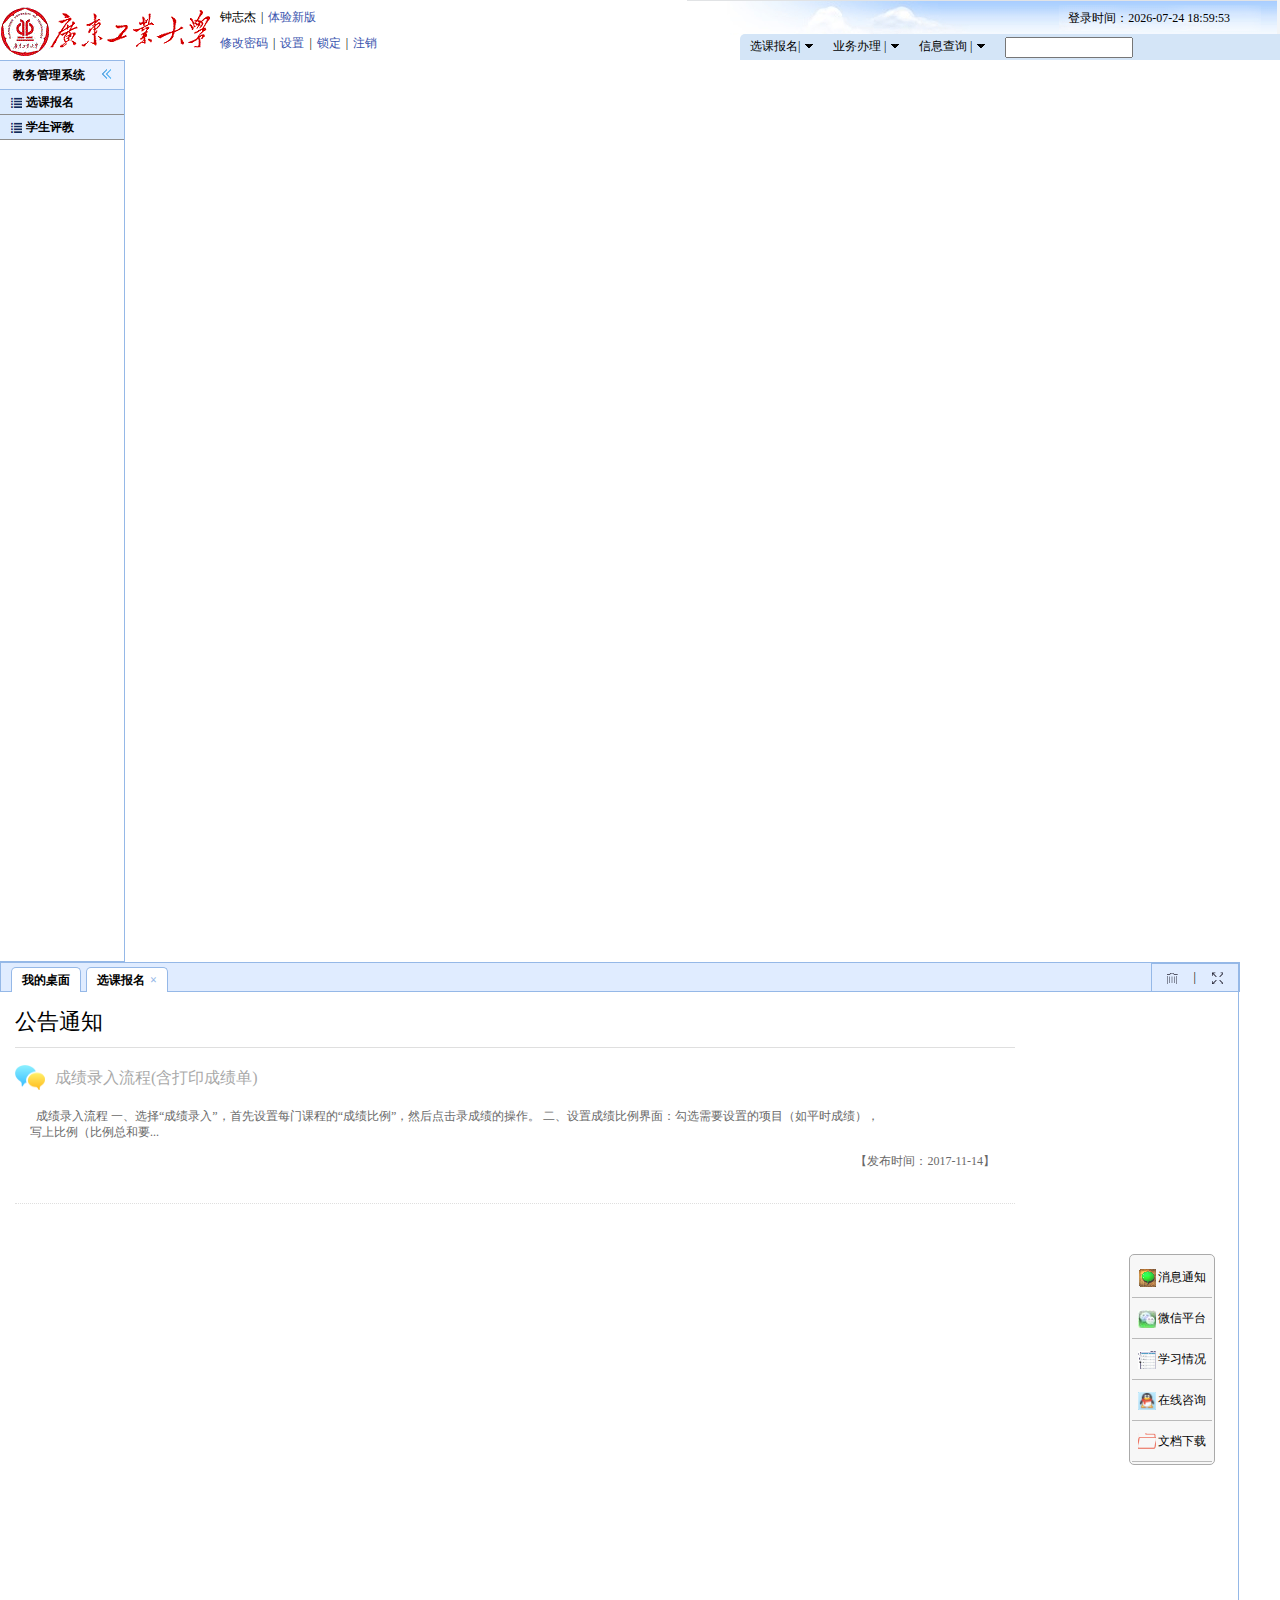
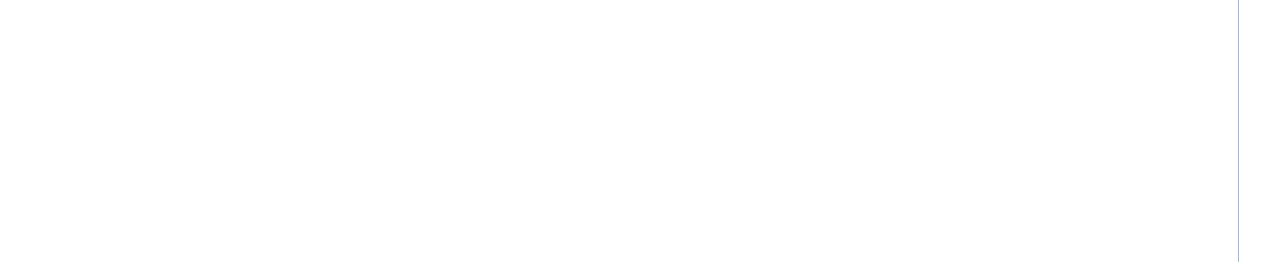
<file: t_GDUT/index.html>
<!DOCTYPE html>
<html>
<head>
	<meta charset="utf-8">
	<title>教学管理系统</title>
	<link rel="shortcut icon" href="./images/icon.png">
	<link rel="stylesheet" type="text/css" href="./css/reset.css">
	<link rel="stylesheet" type="text/css" href="./css/index.css">
	<!-- JS的引入 -->
	<script src="./js/index.js"></script>
	<script type="text/javascript">
		// window.onload = function () {
		// 	// 顶部动画
		// 	// header();
			
		// }

	</script>
</head>
<body>
	<!-- 页面顶部设计 -->
	<header id="header">
		<!-- 顶部左侧区域 -->
		<div id="h_left">
			<img src="./images/GDUT_logo_2.gif">
			<ul>
				<li><label>钟志杰</label>|<a href="#">体验新版</a></li>
				<li><a href="#">修改密码</a>|<a href="#">设置</a>|<a href="#">锁定</a>|<a href="#">注销</a></li>
			</ul>
		</div>
		<!-- 右侧区域 -->
		<div id="h_right">
			<p class="h_time"><label>登录时间：</label><time>2018-04-28 18:31:05</time></p>
			<nav class="h_nav">
				<ul class="h_ul" id="h_nav">
					<li>
						<a href="#">选课报名  </a><span>|</span>
						<!-- 待扩展 -->
						<ul class="ul1 hide" id="s_courses">
							<li class="li1">
								<a href="#">选课报名</a>
								<ul class="ul2 hide">
									<li><a href="#">个人选课</a></li>
									<li><a href="#">重修补课</a></li>
									<li><a href="#">重修查询</a></li>
									<li><a href="#">选修查询</a></li>
									<li><a href="#">考试报名</a></li>
								</ul>
							</li>
							<li class="li1">
								<a href="#">学生评教</a>
								<ul class="ul2 hide">
									<li><a href="#">老师评教</a></li>
									<li><a href="#">课程评教</a></li>
								</ul>
							</li>
						</ul>
					</li>
					<li>
						<a href="#">业务办理 </a> <span>|</span>
						<!-- 待扩展 -->
						<ul class="ul1 hide">
							<li class="li1">
								<a href="#">业务办理</a>
								<ul class="ul2 hide">
									<li><a href="#">缓考申请</a></li>
									<li><a href="#">重修申请</a></li>
									<li><a href="#">退学申请</a></li>
									<li><a href="#">休学申请</a></li>
									<li><a href="#">贫困申请</a></li>
								</ul>
							</li>
							<li class="li1">
								<a href="#">创新项目</a>
								<ul class="ul2 hide">
									<li><a href="#">项目立项</a></li>
									<li><a href="#">课题成果</a></li>
									<li><a href="#">个人报销申请</a></li>
									<li><a href="#">课题结题申请</a></li>
								</ul>
							</li>
							<li class="li1">
								<a href="#">学籍变动</a>
								<ul class="ul2 hide">
									<li><a href="#">信息变动申请</a></li>
									<li><a href="#">学籍变动申请</a></li>
								</ul>
							</li>
						</ul>
					</li>
					<li>
						<a href="#">信息查询 </a> <span>|</span>
						<!-- 待扩展 -->
						<ul class="ul1 hide">
							<li class="li1">
								<a href="#">信息查询</a>
								<ul class="ul2 hide">
									<li><a href="#">学籍卡片</a></li>
									<li><a href="#">学习计划</a></li>
									<li><a href="#">课表查询</a></li>
									<li><a href="#">班级课表</a></li>
									<li><a href="#">考级成绩</a></li>
									<li><a href="#">学籍预警</a></li>
									<li><a href="#">课程成绩</a></li>
									<li><a href="#">培养方案查询</a></li>
									<li><a href="#">考试安排</a></li>
									<li><a href="#">操作日志</a></li>
								</ul>
							</li>
						</ul>
					</li>
					<li id="mr_search">
						<input type="text" name="search" list="optionlist">
						<datalist id="optionlist">
							<option>重修申请</option>
							<option>退学申请</option>	
							<option>休学申请</option>						
							<option>项目立项</option>						
							<option>课题成果</option>						
							<option>学籍卡片</option>						
							<option>学习计划</option>						
							<option>课表查询</option>						
							<option>班级课表</option>						
							<option>考级成绩</option>						
							<option>学籍预警</option>						
							<option>课程成绩</option>						
							<option>考试安排</option>						
							<option>操作日志</option>						
						</datalist>
					</li>
				</ul>
			</nav>
		</div>
	</header>
	<!-- 页面中部设计 -->
	<div id="main">
		<!-- 左侧导航栏 -->
		<div id="m_left">
			<h3>教务管理系统<a href="#" id="side_left"></a></h3>
			<nav>
				<ul id="m_list">
					<li>
						<a href="#">选课报名</a>
						<ul class="l_ul2">
							<li><a href="#">个人选课</a></li>
							<li><a href="#">补重修报名</a></li>
							<li><a href="#">毕业选题</a></li>
							<li><a href="#">考级报名</a></li>
							<li><a href="#">考试报名</a></li>
						</ul>
					</li>
					<li>
						<a href="#">学生评教</a>
						<ul class="l_ul2">
							<li><a href="#">教师评教</a></li>
							<li><a href="#">其他问卷</a></li>
							<li><a href="#">课堂评教</a></li>
							<li><a href="#">课程评教</a></li>
						</ul>
					</li>
				</ul>
			</nav>
		</div>
		<div class="sideleft" id="side_right"><a href="#"></a></div>
		<!-- 右侧主显示窗口 -->
		<div id="m_right">
			<!-- 顶部导航标签 -->
			<nav>
				<ul id="mr_list">
					<li>我的桌面<span></span></li>
					<li>选课报名<span><a href="#">×</a></span></li>
				</ul>
				<div id="mr_option">
					<a href="#"><img src="./images/del.png"></a>|<a href="#"><img src="./images/max.png"></a>
				</div>
			</nav>
			<!-- 顶部导航下的初始化界面 -->
			<div id="content">
				<div id="c_intial">
					<h1>公告通知</h1>
					<h3><a href="#">成绩录入流程(含打印成绩单)</a></h3>
					<p>&nbsp&nbsp成绩录入流程 一、选择“成绩录入”，首先设置每门课程的“成绩比例”，然后点击录成绩的操作。 二、设置成绩比例界面：勾选需要设置的项目（如平时成绩），<br/>写上比例（比例总和要...<br/>
					<span>【<label>发布时间：</label><time>2017-11-14</time>】</span>
					</p>
					<aside>
						<ul>
							<li><img src="./images/aside_li0.png"><a href="#">消息通知</a></li>
							<li><img src="./images/aside_li1.png"><a href="#">微信平台</a></li>
							<li><img src="./images/aside_li2.png"><a href="#">学习情况</a></li>
							<li><img src="./images/aside_li3.png"><a href="#">在线咨询</a></li>
							<li><img src="./images/aside_li4.png"><a href="#">文档下载</a></li>
						</ul>
					</aside>
				</div>
			</div>
		</div>
	</div>
</body>
</html>
</file>
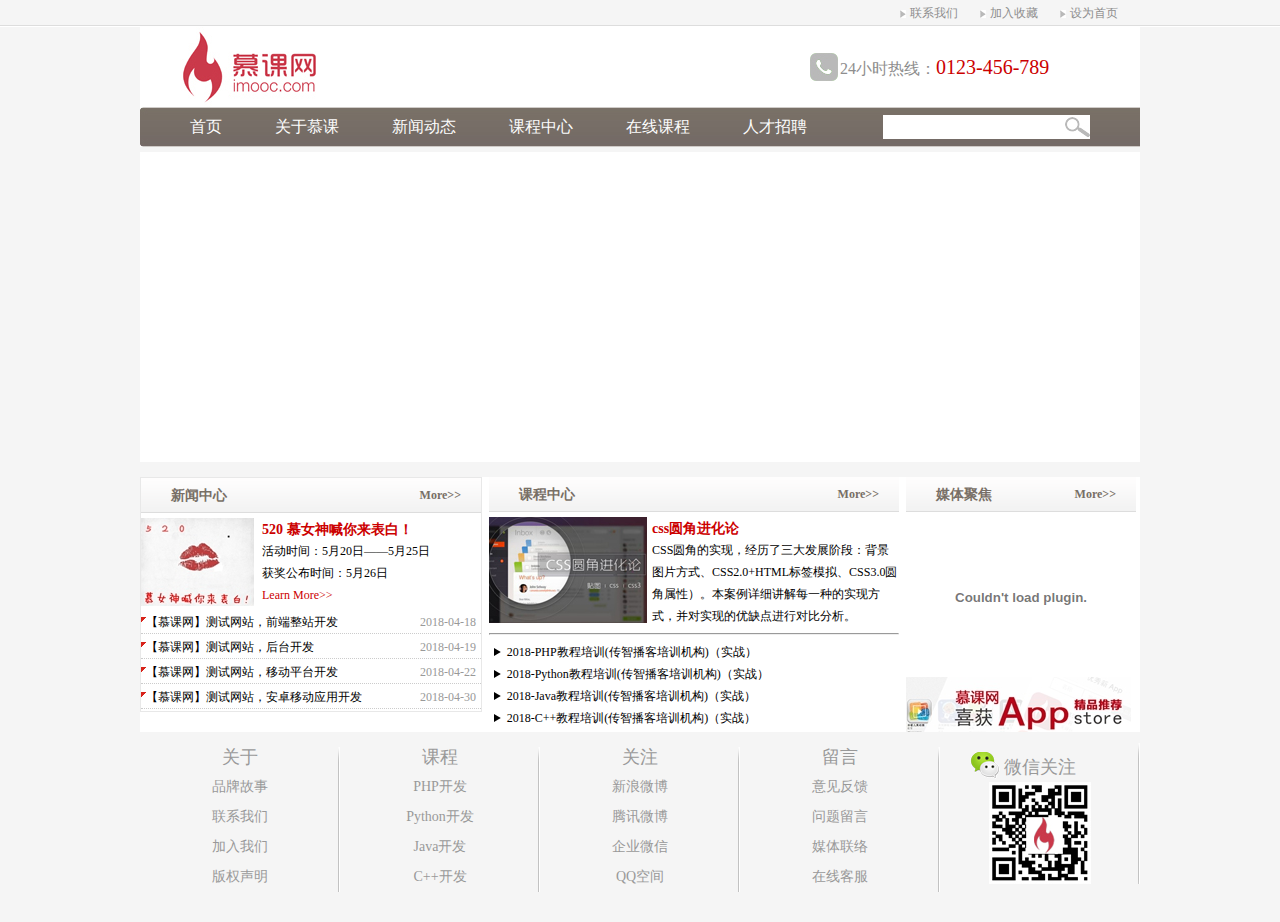
<file: t_IMooc/index.html>
<!DOCTYPE html>
<html>
<head>
	<meta charset="utf-8">
	<title>慕课网</title>
	<!-- 导入重置样式文件 -->
	<link rel="stylesheet" type="text/css" href="./css/reset.css">
	<link rel="stylesheet" type="text/css" href="./css/main.css">
	<style type="text/css">
		/**{margin: 0px;padding: 0px;}
		#head{width: 100%;height: 30px;background: #f5f5f5;}*/
	</style>
	<!-- 引入myfocus插件 -->
	<script src="./js/myfocus-2.0.1.min.js" charset="utf-8"></script>
	<script type="text/javascript">
		/*编写myfocus插件的js代码*/
		myFocus.set({
			id : 'boxID',			//焦点图盒子ID
			pattern : 'mF_fancy',	//风格应用的名称
			time : 3,				//切换时间间隔(秒)
			trigger : 'click',		//触发切换模式:'click'(点击)/'mouseover'(悬停)
			width : 1000,			//设置图片区域宽度(像素)
			height : 310,			//设置图片区域高度(像素)
			txtHeight : 'default'	//文字层高度设置(像素),'default'为默认高度，0为隐藏
		});
	</script>
</head>
<body>
	<!-- 设置页面头部 -->
	<header id="head">
		<nav>
			<a href="#">设为首页</a>
			<a href="#">加入收藏</a>
			<a href="#">联系我们</a>
		</nav>
	</header>
	<!-- 设置页面主体 -->
	<div id="wrap">
		<!-- 设置主体上部的logo -->
		<div id="logo">
			<p id="logo_tel">
				24小时热线：<span>0123-456-789</span>
			</p>
		</div>
		<!-- 设置导航栏 -->
		<div id="nav_menu">
			<nav>
				<a href="#">首页</a>
				<a href="#">关于慕课</a>
				<a href="#">新闻动态</a>
				<a href="#">课程中心</a>
				<a href="#">在线课程</a>
				<a href="#">人才招聘</a>
			</nav>
			<input type="text" name="search">
		</div>
		<!-- 设置图片轮转区域（使用myfocus.js插件） -->
		<div id="ad">
			<!-- 焦点图盒子 -->
			<div id="boxID">
				<!-- 内容列表（可随意增减）其外必须用一个“class:pic"的div包住 -->
				<div class="pic">
					<ul>
						<li><a href="#"><img src="./images/ad3.jpg"></a></li>
						<li><a href="#"><img src="./images/ad2.jpg"></a></li>
						<li><a href="#"><img src="./images/ad3.jpg"></a></li>
						<li><a href="#"><img src="./images/ad4.jpg"></a></li>
					</ul>
				</div>
			</div>
		</div>
		<!-- 设置主体页面的信息内容部分 -->
		<div id="main">
			<!-- 新闻中心 -->
			<div id="news">
				<div class="title">
					<h2>新闻中心</h2><span>More&gt&gt</span>
				</div>
				<div class="content">
					<img src="./images/news.jpg">					<!-- p标签中是不能包含其他块级元素的，切记！ -->
					<h3><a href="#">520 慕女神喊你来表白！</a></h3>
					<p>												<!-- 这里有点不太懂，浮动后文字怎么不顶上去，换div试试 -->
						活动时间：5月20日——5月25日<br>				
						获奖公布时间：5月26日<br>
						<span><a href="#">Learn More&gt&gt</a></span>
					</p>
					<ul>
						<li><a href="#">【慕课网】测试网站，前端整站开发</a><span>2018-04-18</span></li>
						<li><a href="#">【慕课网】测试网站，后台开发</a><span>2018-04-19</span></li>
						<li><a href="#">【慕课网】测试网站，移动平台开发</a><span>2018-04-22</span></li>
						<li><a href="#">【慕课网】测试网站，安卓移动应用开发</a><span>2018-04-30</span></li>
					</ul>
				</div>
			</div>
			<!-- 课程中心 -->
			<div id="courses">
				<div class="title">
					<h2>课程中心</h2><span>More&gt&gt</span>
				</div>
				<div class="c_content">
					<img src="./images/css.jpg">
					<h3><a href="#">css圆角进化论</a></h3>
					<p>
						CSS圆角的实现，经历了三大发展阶段：背景图片方式、CSS2.0+HTML标签模拟、CSS3.0圆角属性）。本案例详细讲解每一种的实现方式，并对实现的优缺点进行对比分析。	
					</p>
					<hr>
					<details>
						<summary>2018-PHP教程培训(传智播客培训机构)（实战）</summary>
						<ul>
							<li><a href="#">2018-PHP初级教程视频</a></li>
							<li><a href="#">2018-PHP中级教程视频</a></li>
							<li><a href="#">2018-PHP高级教程视频</a></li>
						</ul>
					</details>
					<details>
						<summary>2018-Python教程培训(传智播客培训机构)（实战）</summary>
						<ul>
							<li><a href="#">2018-Python初级教程视频</a></li>
							<li><a href="#">2018-Python中级教程视频</a></li>
							<li><a href="#">2018-Python高级教程视频</a></li>
						</ul>
					</details>
					<details>
						<summary>2018-Java教程培训(传智播客培训机构)（实战）</summary>
						<ul>
							<li><a href="#">2018-Java初级教程视频</a></li>
							<li><a href="#">2018-Java中级教程视频</a></li>
							<li><a href="#">2018-Java高级教程视频</a></li>
						</ul>
					</details>
					<details>
						<summary>2018-C++教程培训(传智播客培训机构)（实战）</summary>
						<ul>
							<li><a href="#">2018-C++初级教程视频</a></li>
							<li><a href="#">2018-C++中级教程视频</a></li>
							<li><a href="#">2018-C++高级教程视频</a></li>
						</ul>
					</details>
				</div>
			</div>
			<!-- 侧边广告栏 -->
			<div id="sidebar">
				<div class="title">
					<h2>媒体聚焦</h2><span>More&gt&gt</span>
				</div>
				<div class="s_content">
					<p>
						<embed src='http://player.youku.com/player.php/sid/XMzM1NzU4Mjc0NA==/v.swf' allowFullScreen='true' quality='high' width='230' height='160' align='middle' allowScriptAccess='always' type='application/x-shockwave-flash'></embed>
					</p>
					<img src="./images/app.jpg">
				</div>
			</div>
		</div>
		<!-- 网页脚部 -->
		<footer id="footlist">
			<ul>
				<li>关于
					<ul>
						<li>品牌故事</li>
						<li>联系我们</li>
						<li>加入我们</li>
						<li>版权声明</li>
					</ul>
				</li>
				<li>课程
					<ul>
						<li>PHP开发</li>
						<li>Python开发</li>
						<li>Java开发</li>
						<li>C++开发</li>
					</ul>
				</li>
				<li>关注
					<ul>
						<li>新浪微博</li>
						<li>腾讯微博</li>
						<li>企业微信</li>
						<li>QQ空间</li>
					</ul>
				</li>
				<li>留言
					<ul>
						<li>意见反馈</li>
						<li>问题留言</li>
						<li>媒体联络</li>
						<li>在线客服</li>
					</ul>
				</li>
				<li>
					<p>微信关注</p>
					<ul>
						<li>
							<img src="./images/qrcode.jpg">
						</li>
					</ul>
				</li>
			</ul>
		</footer>
	</div>
</body>
</html>
</file>
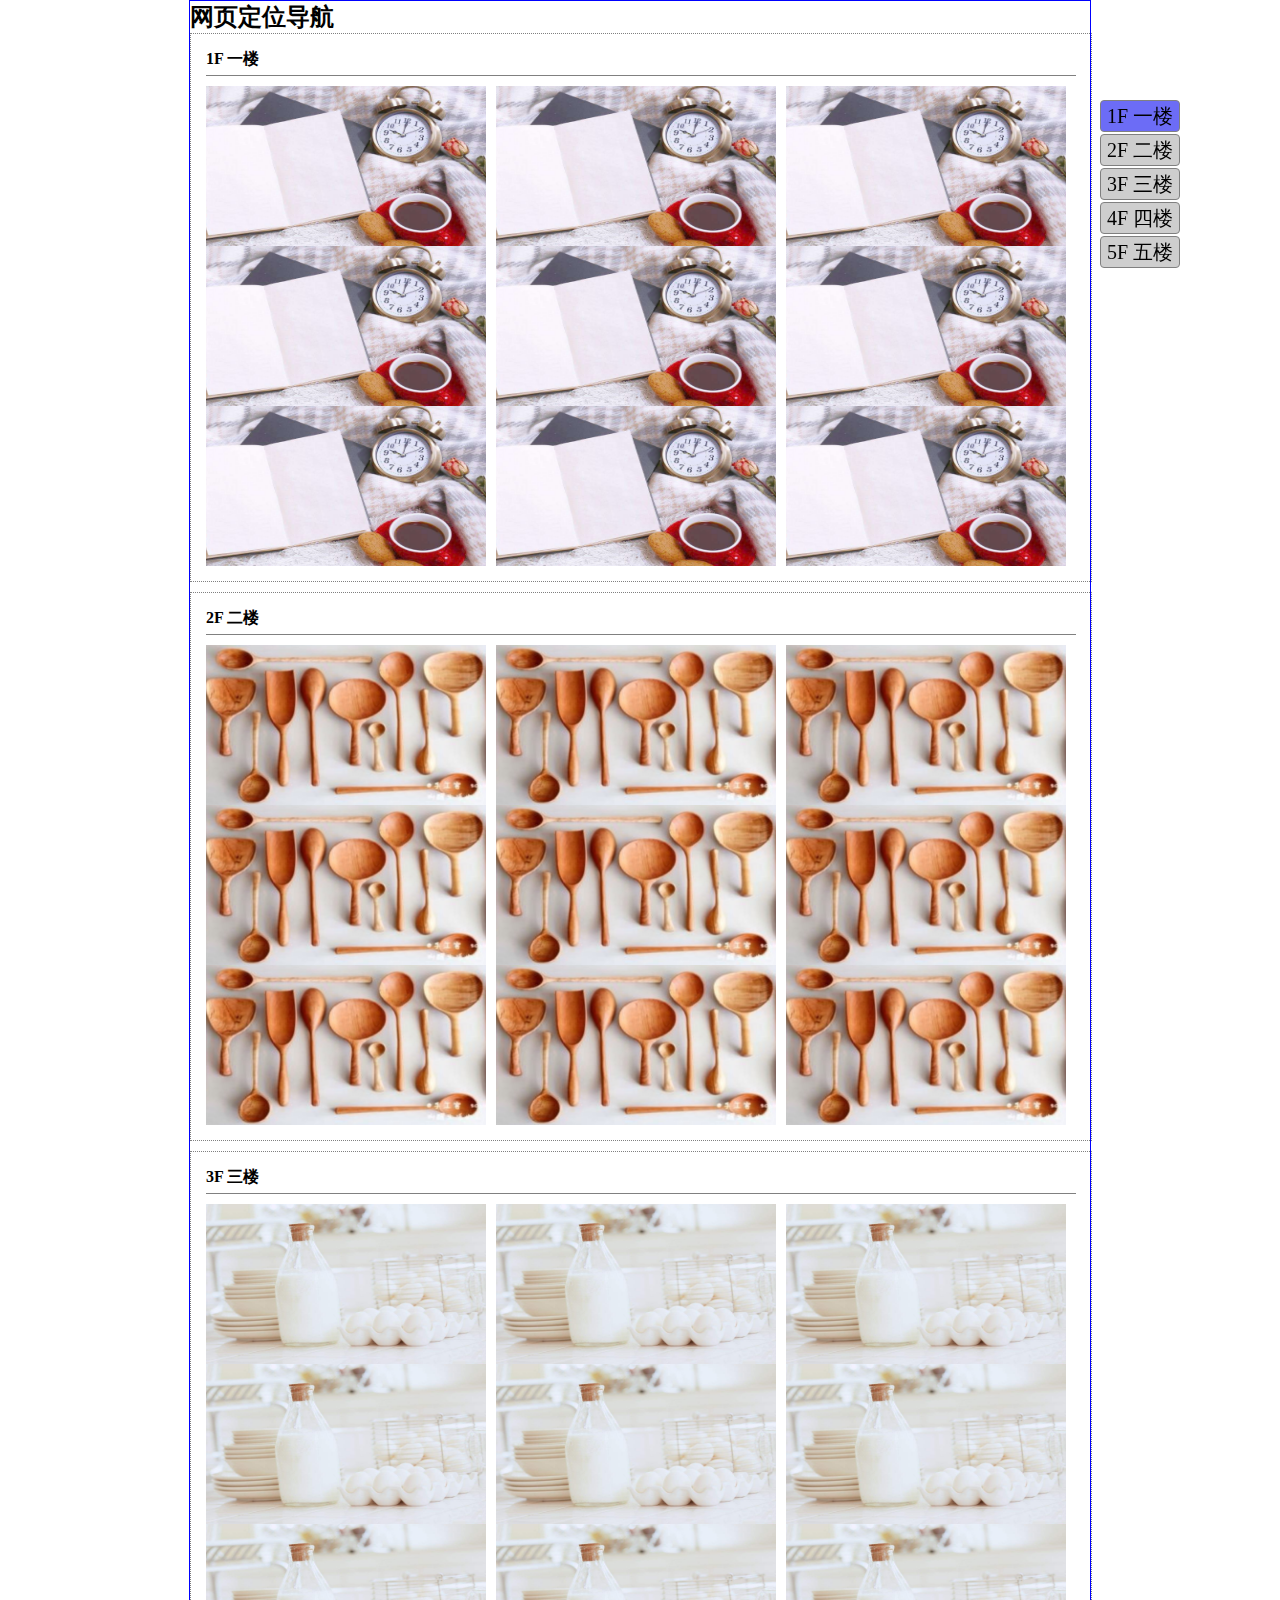
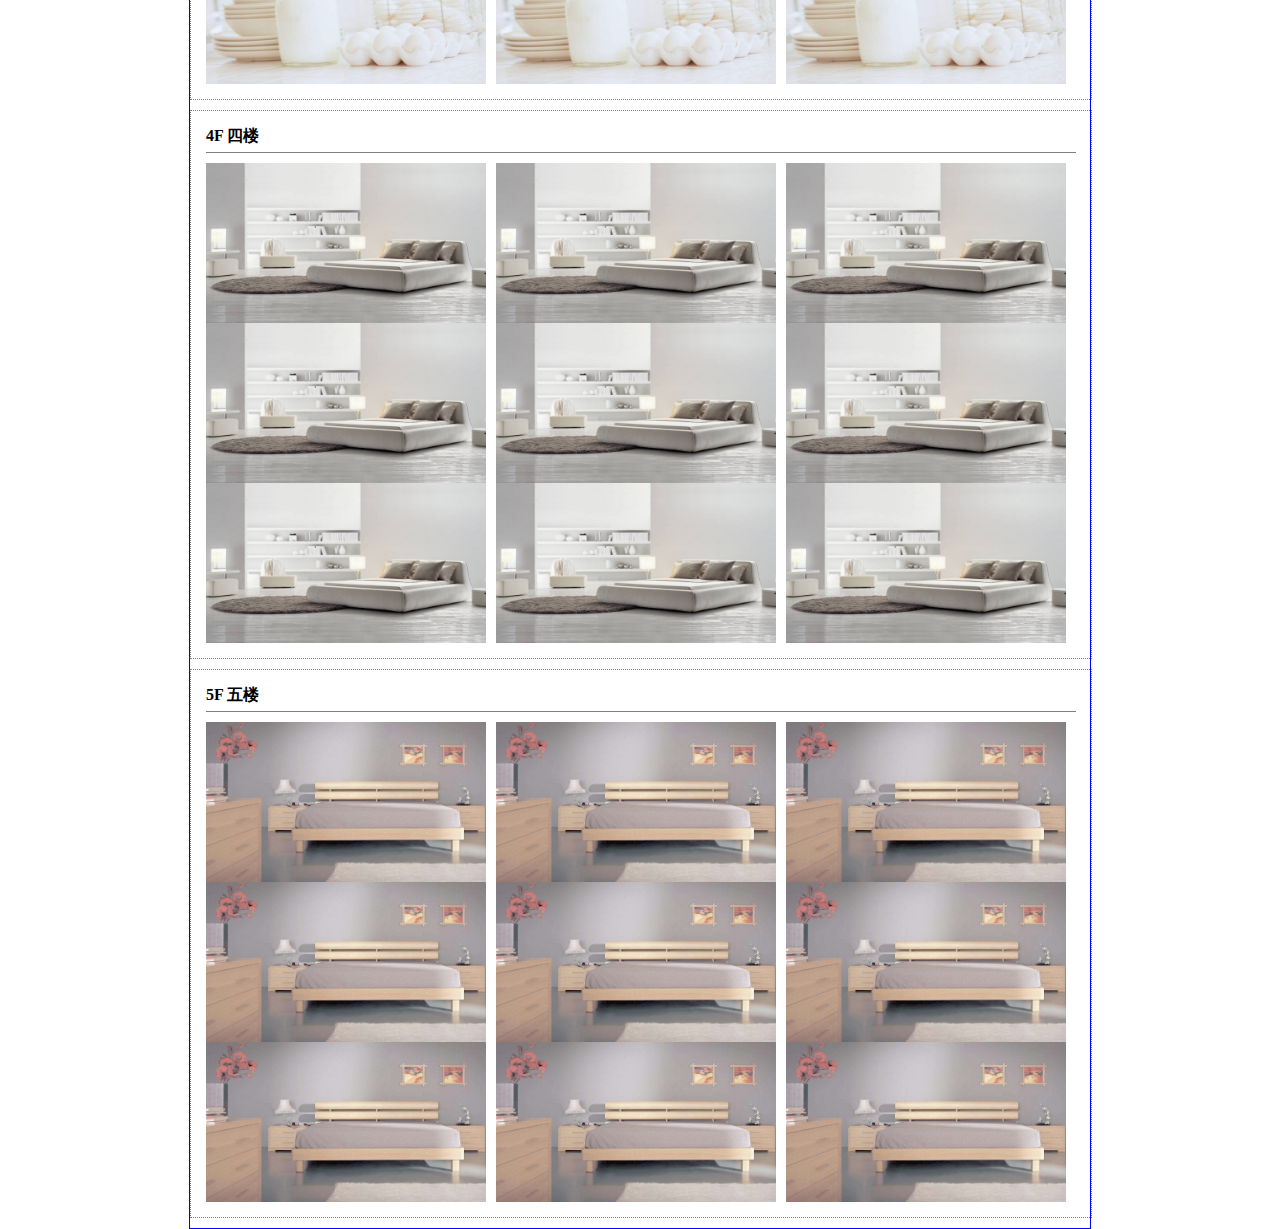
<file: 网页定位导航/index.html>
<!DOCTYPE html>
<html>
<head>
	<meta charset="utf-8">
	<title>网页导航Demo</title>
	<style type="text/css">
	*{
		margin: 0px;
		padding: 0px;
	}
	
	li{
		list-style: none;
	}
	a{
		text-decoration: none;
		color: #000;
	}
	#mainBox{
		position: relative;
		margin: 0px auto;
	}
	#content{
		/*width: 870px;
		padding: 15px;*/
		width: 900px;
		margin: 0px auto;
		border:1px solid blue;
	}
	.item{
		width: 870px;
		padding: 15px;
		border:1px dotted gray;
		font-size: 0px;
		margin-bottom: 10px;
	}
	.item h3{
		font-size: 16px;
		margin-bottom: 10px;
		border-bottom: 1px solid gray;
		padding-bottom: 5px;
	}
	.item li{
		display: inline;
		margin-right: 10px;
	}
	.item li img{
		width: 280px;
		height: 160px;
		border:none;
		vertical-align: middle;
	}
	#guide{
		width: 80px;
		position: fixed;
		left: 50%;
		top: 100px;
		margin-left: 460px;
	}
	#guide li{
		line-height: 30px;
		font-size: 20px;
		border-radius: 4px;
		border:1px solid gray;
		text-align: center;
		margin-bottom: 2px;
		background: rgba(10,10,10,0.2);
		cursor: pointer;
	}
	#guide .active{
		background: rgba(10,10,240,0.6);
	}
	</style>
	<!-- 原生JS模板 -->
	<!-- <script type="text/javascript" src="./useJS.js"></script> -->
	<!-- 运用JQ框架模板 -->
	<script type="text/javascript" src="jquery-3.3.1.js"></script>
	<script type="text/javascript">
		$(document).ready(function () {
			// 获取滚动条检测
			$(window).scroll(function () {
				// 获取下滑高度
				var top = $(document).scrollTop();
				// console.log(top);
				// 获取导航栏元素
				var oGuide = $("#guide");
				var items = $("#content").find(".item");
				
				// 定义当前楼层
				var currentFloor = "";
				// 对内容块进行遍历
				items.each(function () {
					var _item = $(this);
					var _itemTop = _item.offset().top;
					if(top>_itemTop-160){
						currentFloor = "#" + _item.attr('id');
					}else{
						return false;
					}
				});
				// 获取当前导航位置
				var currentLink = oGuide.find(".active");
				// 对当前楼层进行判断
				if(currentFloor && currentLink.attr('href')!=currentFloor){
					currentLink.removeClass('active');
					oGuide.find("[href='" + currentFloor + "']").parent().addClass('active');
				}
			});
		})
	</script>
</head>
<body>
	<!-- 主盒子 -->
	<div id="mainBox">
		<!-- 导航条 -->
		<nav id="guide">
			<ul>
				<li class="active"><a href="#div1">1F 一楼</a></li>
				<li><a href="#div2">2F 二楼</a></li>
				<li><a href="#div3">3F 三楼</a></li>
				<li><a href="#div4">4F 四楼</a></li>
				<li><a href="#div5">5F 五楼</a></li>
			</ul>
		</nav>
		<!-- 内容块 -->
		<div id="content">
			<h2>网页定位导航</h2>
			<div id="div1" class="item">
				<h3>1F 一楼</h3>
				<ul>
					<li><a href="#"><img src="./images/1.png"></a></li>
					<li><a href="#"><img src="./images/1.png"></a></li>
					<li><a href="#"><img src="./images/1.png"></a></li>
					<li><a href="#"><img src="./images/1.png"></a></li>
					<li><a href="#"><img src="./images/1.png"></a></li>
					<li><a href="#"><img src="./images/1.png"></a></li>
					<li><a href="#"><img src="./images/1.png"></a></li>
					<li><a href="#"><img src="./images/1.png"></a></li>
					<li><a href="#"><img src="./images/1.png"></a></li>
				</ul>
			</div>	
			<div id="div2" class="item">
				<h3>2F 二楼</h3>
				<ul>
					<li><a href="#"><img src="./images/2.png"></a></li>
					<li><a href="#"><img src="./images/2.png"></a></li>
					<li><a href="#"><img src="./images/2.png"></a></li>
					<li><a href="#"><img src="./images/2.png"></a></li>
					<li><a href="#"><img src="./images/2.png"></a></li>
					<li><a href="#"><img src="./images/2.png"></a></li>
					<li><a href="#"><img src="./images/2.png"></a></li>
					<li><a href="#"><img src="./images/2.png"></a></li>
					<li><a href="#"><img src="./images/2.png"></a></li>
				</ul>
			</div>	
			<div id="div3" class="item">
				<h3>3F 三楼</h3>
				<ul>
					<li><a href="#"><img src="./images/3.png"></a></li>
					<li><a href="#"><img src="./images/3.png"></a></li>
					<li><a href="#"><img src="./images/3.png"></a></li>
					<li><a href="#"><img src="./images/3.png"></a></li>
					<li><a href="#"><img src="./images/3.png"></a></li>
					<li><a href="#"><img src="./images/3.png"></a></li>
					<li><a href="#"><img src="./images/3.png"></a></li>
					<li><a href="#"><img src="./images/3.png"></a></li>
					<li><a href="#"><img src="./images/3.png"></a></li>
				</ul>
			</div>	
			<div id="div4" class="item">
				<h3>4F 四楼</h3>
				<ul>
					<li><a href="#"><img src="./images/4.png"></a></li>
					<li><a href="#"><img src="./images/4.png"></a></li>
					<li><a href="#"><img src="./images/4.png"></a></li>
					<li><a href="#"><img src="./images/4.png"></a></li>
					<li><a href="#"><img src="./images/4.png"></a></li>
					<li><a href="#"><img src="./images/4.png"></a></li>
					<li><a href="#"><img src="./images/4.png"></a></li>
					<li><a href="#"><img src="./images/4.png"></a></li>
					<li><a href="#"><img src="./images/4.png"></a></li>
				</ul>
			</div>	
			<div id="div5" class="item">
				<h3>5F 五楼</h3>
				<ul>
					<li><a href="#"><img src="./images/5.png"></a></li>
					<li><a href="#"><img src="./images/5.png"></a></li>
					<li><a href="#"><img src="./images/5.png"></a></li>
					<li><a href="#"><img src="./images/5.png"></a></li>
					<li><a href="#"><img src="./images/5.png"></a></li>
					<li><a href="#"><img src="./images/5.png"></a></li>
					<li><a href="#"><img src="./images/5.png"></a></li>
					<li><a href="#"><img src="./images/5.png"></a></li>
					<li><a href="#"><img src="./images/5.png"></a></li>
				</ul>
			</div>	

		</div>
	</div>
</body>
</html>
</file>
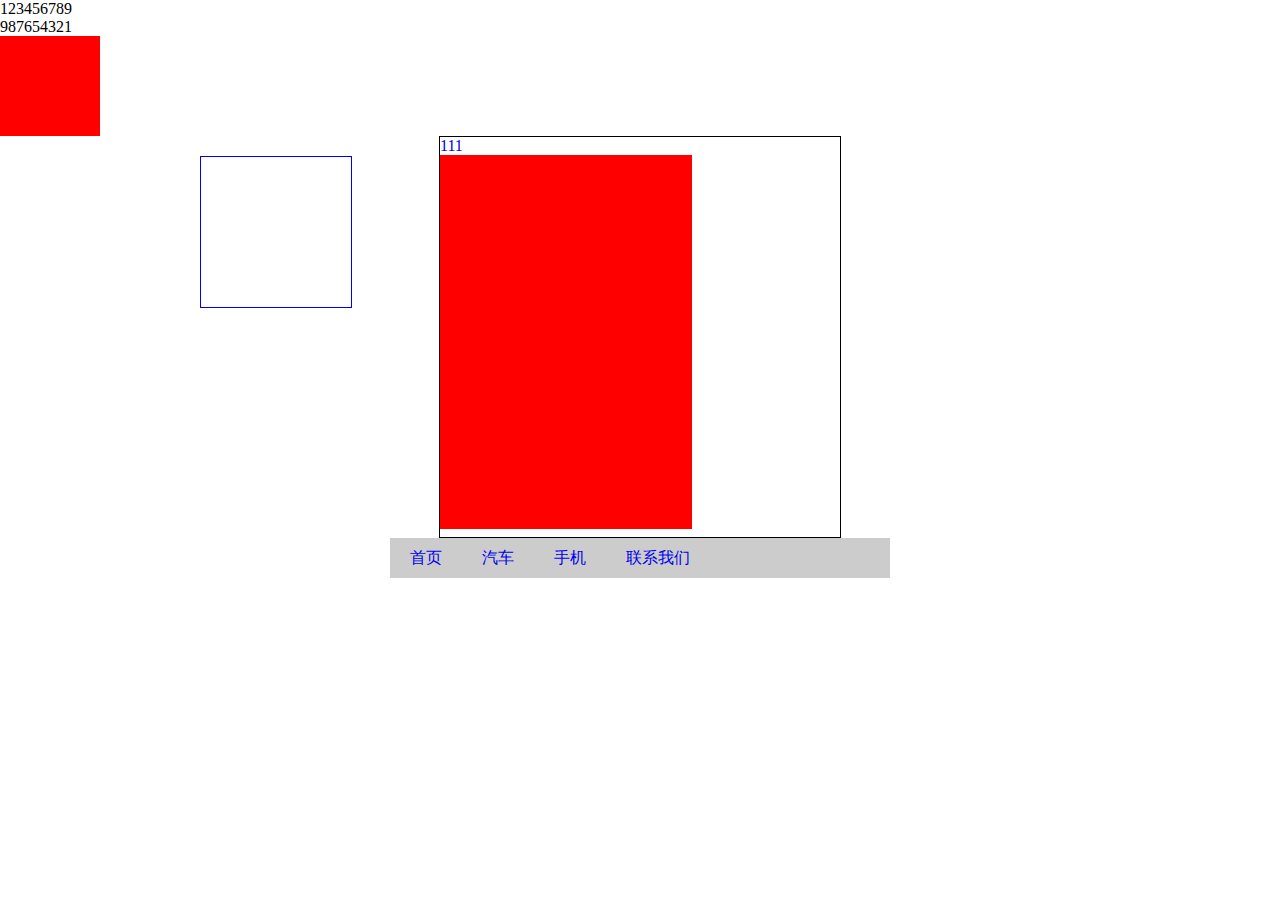
<file: t_GDUT/JS_test.html>
<!DOCTYPE html>
<html>
<head>
	<title>notitle</title>
	<style type="text/css">
		#div3{
			width: 100px;
			height: 100px;
			background: red;
		}
		#d1{
			width: 400px;
			height: 400px;
			margin: 0px auto;
			border:1px solid black;
		}
		#d2{
			width: 250px;
			height: 250px;
			border:1px solid red;
		}
		#d22{
			width: 250px;
			height: 120px;
			border:1px solid red;
		}
		#d3{
			width: 150px; 
			height: 150px; 
			left: 200px;
			border:1px solid blue;
			position: absolute;
		}
		#d1>div{
			background: red;
		}
	</style>
	<style>
*{margin:0;padding: 0;list-style: none;text-decoration: none;}
#nav{width: 500px;height: 40px;background: #ccc;margin: 0 auto;}
ul{background: #aaa}
ul li{float:left; display:block; height: 40px; line-height: 40px; padding: 0 20px; position: relative;}
ul li:hover{background: #cea;}
ul li ul li{float: none;}
ul li ul{position: absolute;top:40px;left: 0; display:none;}
ul li ul li:hover{background: red;}
</style>

	<!-- <style>
*{margin:0;padding: 0;list-style: none;text-decoration: none;}
#nav{width: 500px;height: 40px;background: #ccc;margin: 0 auto;}
ul{background: #aaa}
ul li{float:left; display:block; height: 40px; line-height: 40px; padding: 0 20px; position: relative;}
ul li:hover{background: #cea;}
ul li ul li{float: none;}
/*关键一：将二级菜单设置为display：none;*/
ul li ul{position: absolute;top:40px;left: 0; display: none;}
ul li ul li:hover{background: red;}
/*关键二：在划过二级菜单从属的一级菜单时，设置为display:block;*/
ul li:hover ul{display: block;}
</style> -->

</head>
<body>
	<div id="div1" class="dv">
		123456789
	</div>
	<div class="dv">
		987654321
	</div>
	<div id="div3">
		
	</div>

	<div id="d1">
		<a href="#">111</a>
		<div id="d2">
			<div id="d3">
				
			</div>
		</div>
		<div id="d22">
			
		</div>
	</div>
	<script type="text/javascript">
		var odiv1 = document.getElementById('div1');
		console.log(odiv1.innerText);
		var odiv2 = document.getElementsByTagName('div')[0];
		console.log(odiv2.innerText);
		var odiv3 = document.getElementsByClassName('dv');
		console.log(odiv3[1].innerText);

		var div3 = document.getElementById('div3');
		clearInterval(div3.timer);
		div3.tiemr = setInterval(function () {
			div3.style.width = "200px";
		},1000);
		div3.onmouseover = function () {
			clearInterval(div3.timer);
			console.log("清楚定时器");
		}

		var d1 = document.getElementById('d1');
		var oa = d1.children[0].nodeName;
		console.log(oa);
	</script>
	<script type="text/javascript">
		var a = "b";
		var c ="3";
		switch(c){
			case "b":console.log("1");
			case "a":console.log(2);
			case "c":console.log(3);
			case "":console.log(4);
			break;
		}
	</script>

	<!-- <div id="nav">
	<ul>
		<li><a href="">首页</a></li>
		<li><a href="">汽车</a>
			<ul>
			<li><a href="#">奥迪</a> </li>
			<li><a href="#">道奇</a> </li>
			</ul>
		</li>
		<li><a href="">手机</a>
			<ul>
			<li><a href="#">小米</a> </li>
			<li><a href="#">华为</a> </li>
			</ul>
		</li>
		<li><a href="">联系我们</a></li>
	</ul>
	</div> -->
	<div id="nav">
<ul>
<li><a href="#">首页</a></li>
<li onmouseover="show(this)" onmouseout="hide(this)"><a href="#">汽车</a>
<!-- 关键一：在二级标题从属的一级标题标签内设置时间执行程序，this代表的时这个li元素 -->
<ul>
<li><a href="#">奥迪</a> </li>
<li><a href="#">道奇</a> </li>
</ul>
</li>
<li onmouseover="show(this)" onmouseout="hide(this)"><a href="#">手机</a>
<ul>
<li><a href="#">小米</a> </li>
<li><a href="#">华为</a> </li>
</ul>
</li>
<li><a href="#">联系我们</a></li>
</ul>
</div> 
<script>
function show(li){
var ul=li.getElementsByTagName("ul")[0];
// 关建二：在li这个对象内查询标签名为ul的标签，由于二级标签只有一个，所以索引为0即可。
ul.style.display="block";
// 关键三：当鼠标划过li时，其子元素ul标签的display为block
}
function hide(li){
var ul=li.getElementsByTagName("ul")[0];
ul.style.display="none";
// 关键四：当鼠标划出li时，其子元素ul的display为none
}
</script>


</body>
</html>
</file>
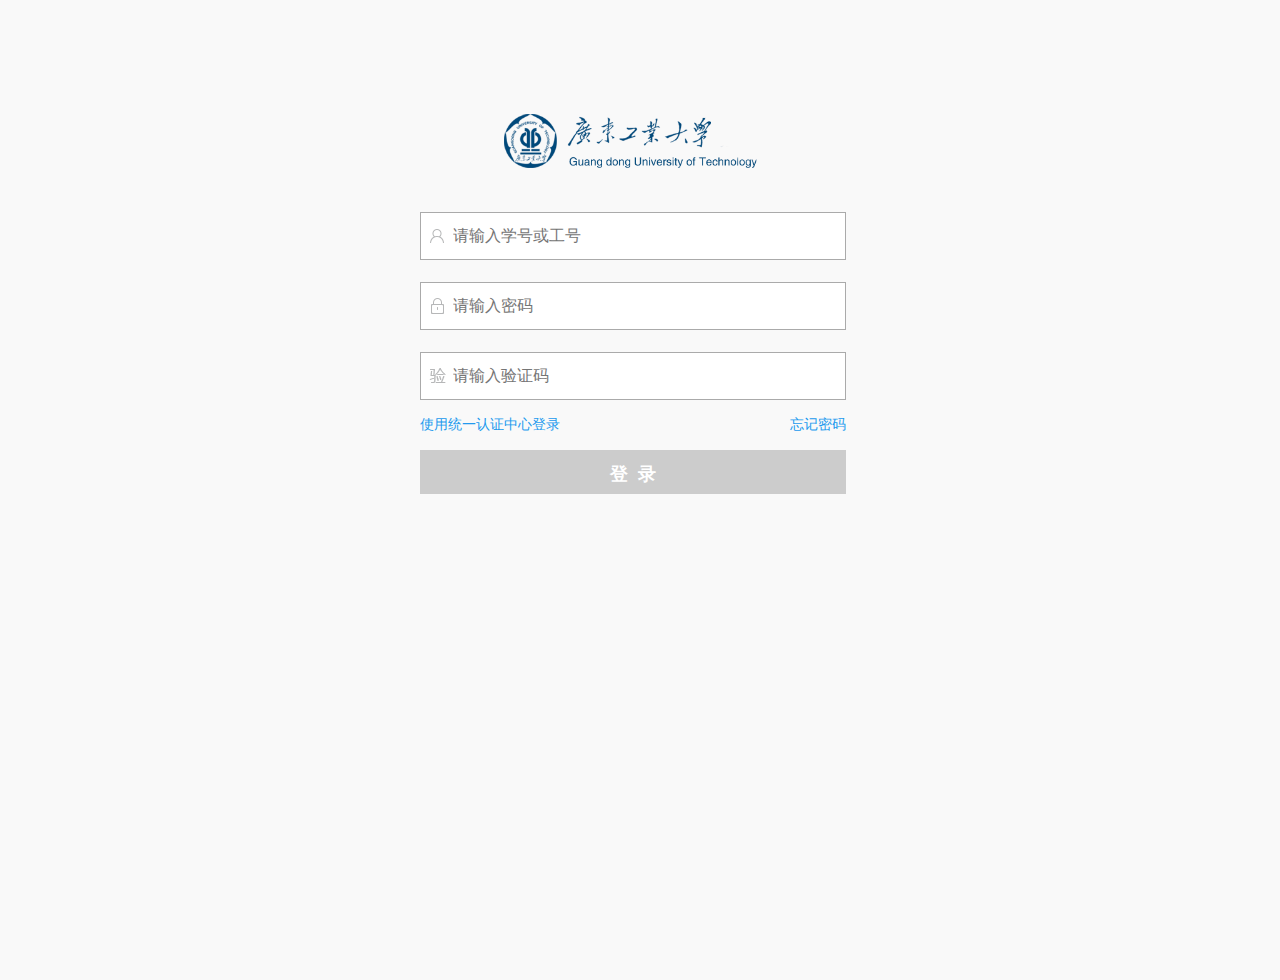
<file: t_GDUT/login.html>
<!DOCTYPE html>
<html>
<head>
	<meta charset="utf-8">
	<title>广东业大学教学管理系统</title>
	<link rel="shortcut icon" href="./images/icon.png">
	<link rel="stylesheet" type="text/css" href="./css/reset.css">
	<style type="text/css">
		body{
			background: #f9f9f9;
		}
		#box{
			width: 600px;
			height: 460px;
			padding: 30px;
			margin: 80px auto;
			/*border: 1px solid gray;*/
		}
		#box img{
			margin-left: 160px;
			margin-bottom: 40px;
		}
		#box input{
			width: 360px;
			height: 42px;
			padding: 2px 32px;
			border: 1px solid #AAA;
			font-size: 16px;
			line-height: 42px;
			margin: 2px 150px 20px 80px;
		}
		#box input[name="username"]{
			background: url("./images/username.png") no-repeat left center #fff;
		}
		#box input[name="password"]{
			background: url("./images/password.png") no-repeat left center #fff;
		}
		#box input[name="code"]{
			background: url("./images/code.png") no-repeat left center #fff;
		}
		#box p{
			margin: -10px 0px 10px 0px;
			padding-left: 80px;
		}
		#box p a{
			color:#2299ee;
			font-size: 14px;
			line-height: 30px;
		}
		#box p span{
			margin-left: 230px;
		}
		#box button{
			width: 426px;
			height: 44px;
			padding: 2px 32px;
			font-weight: bold;
			font-size: 18px;
			line-height: 44px;
			margin: 0px 150px 0px 80px;
			color: #fff;
			background: #CCC;
		}
	</style>
</head>
<body>
	<div id="box">
		<img src="./images/GDUT_logo_1.png"/>
		<form>
			<input type="text" name="username" placeholder="请输入学号或工号">
			<input type="password" name="password" placeholder="请输入密码">
			<input type="text" name="code" placeholder="请输入验证码">
			<p><a href="#">使用统一认证中心登录</a><span><a href="#">忘记密码</a></span></p>
			<button type="submit">登&nbsp&nbsp录</button>
		</form>
	</div>
</body>
</html>
</file>
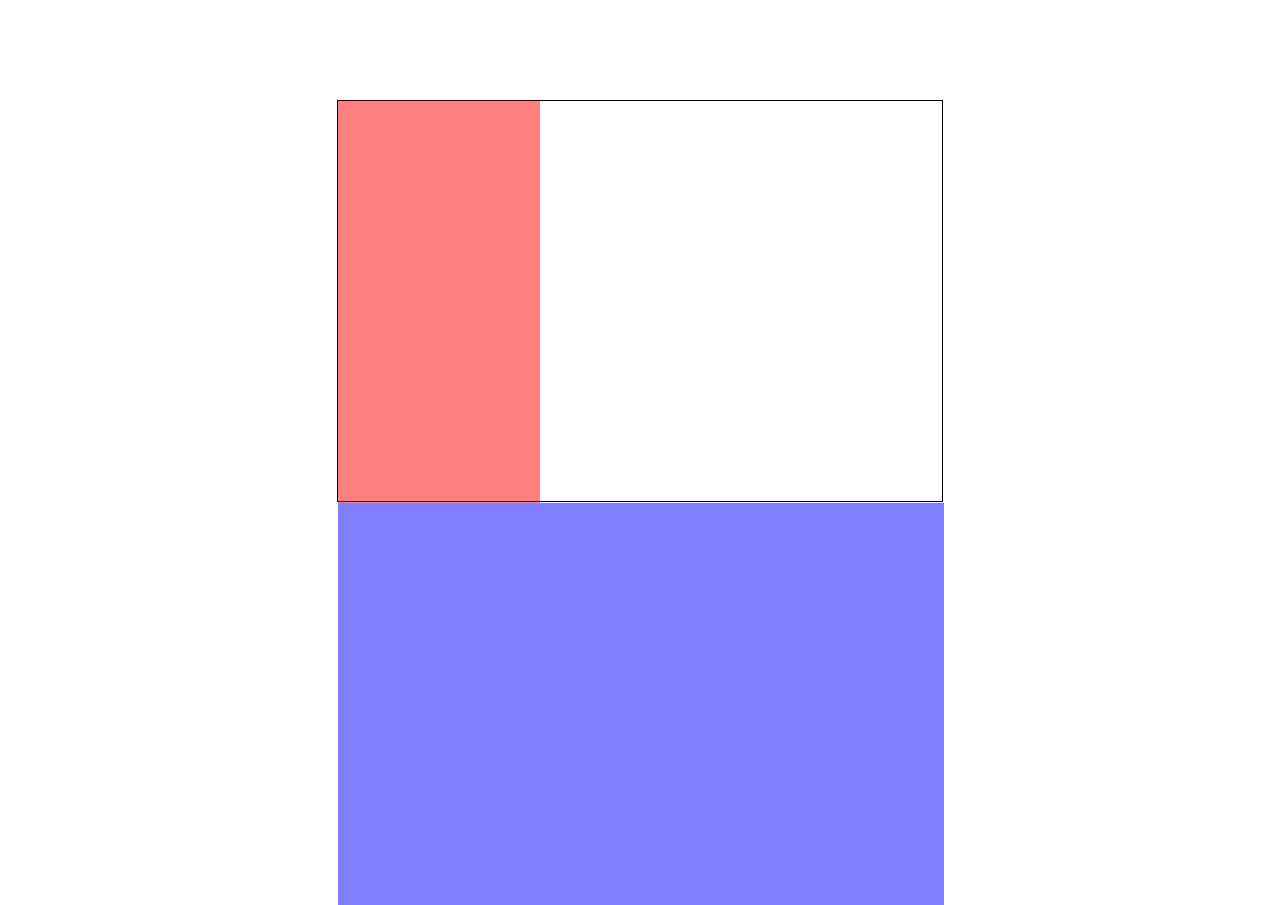
<file: t_GDUT/js/moveTest.html>
<!DOCTYPE html>
<html>
<head>
	<title></title>
	<style type="text/css">
		*{
			margin: 0px;
			padding: 0px;
		}
		#div1{
			width: 200px;
			height: 400px;
			background: red;
			position: absolute;
			top: 100px;
			left: 0px;
		}
		#d1{
			width: 604px;
			height: 400px;
			border:1px solid black;
			margin: 100px auto;		
		}
		#left{
			width: 200px;
			height: 100%;
			border:1px solid red;
			float: left;
			background: red;
			opacity: 0.5;
		}
		#right{
			width: 100%;
			height: 100%;
			border:1px solid blue;
			float: left;
			background: blue;
			opacity: 0.5;
		}
	</style>
</head>
<body>
<!-- <div id="div1">
	
</div> -->
<div id="d1">
	<div id="left"></div>
	<div id="right"></div>
</div>
<script type="text/javascript">
	// 获取样式
	function getStyle(obj,attr) {
		if(obj.currentStyle){
			return obj.currentStyle[attr];
		}else{
			return getComputedStyle(obj,false)[attr];
		}
	}
	// 载入
	window.onload = function () {
		// var oDiv = document.getElementById('div1');
		// var str = getStyle(oDiv,"top");
		// alert(str);
		// animate(oDiv,{"top":"0","left":"200","opacity":"20"},function () {
		// 	alert("动画完成");
		// });
		// startMove(oDiv,{"top":"0px","left":"200px"},function () {
		// 	alert(111);
		// });

		// 测试滑动效果
		var left =document.getElementById('left');
		var right = document.getElementById('right');

		left.onclick = function () {
			this.style.transform = "translateX(-200px)";
			right.style.transform = "translateX(-200px)";
		}


	}

	// 动画方法
	function animate(obj,json,fn) {
		clearInterval(obj.timer);
		obj.timer = setInterval(function () {
			var flag = true;
			for(var attr in json){
				// 获取当前样式
				// console.log(attr);
				if(attr=="opacity"){
					var curAttr = Math.round(parseFloat(getStyle(obj,attr)*100));	/*透明度取整*/
				}else{
					var curAttr = parseFloat(getStyle(obj,attr));
				}
				var speed = (json[attr]-curAttr)/6;			/* 缓冲运动 */
				speed = speed>0?Math.ceil(speed):Math.floor(speed);		/* 取整数变化 */
				if(curAttr!=json[attr]){
					flag = false;
				}
				if(attr=="opacity"){
					obj.style.filter = 'alpha(opacity:' + (curAttr+speed) + ')';
					obj.style.opacity = (curAttr+speed)/100;
				}else{
					obj.style[attr] = curAttr + speed + "px";
				}
			}
			if(flag){
				clearInterval(obj.timer);
				fn && fn();
			}	
		},50);
	}

// 	function startMove(obj, json, fnEnd)
// {
// 	// alert(111);
// 	clearInterval(obj.timer);
// 	obj.timer=setInterval(function (){
// 		var bStop=true;		//多值的情况，先假设所有值都已经变化完了
		
// 		for(var attr in json)
// 		{
// 			var cur=0;
			
// 			if(attr=='opacity')							//如果要更改的属性是 透明度 的情况
// 			{
// 				cur=Math.round(parseFloat(getStyle(obj, attr))*100);      // 原来的透明度 再四舍五入
// 			}
// 			else
// 			{
// 				cur=parseInt(getStyle(obj, attr));            					
// 			}
			
// 			var speed=(json[attr]-cur)/6;																// 缓冲直至到达属性到达点
// 			speed=speed>0?Math.ceil(speed):Math.floor(speed);						// 取整
			
// 			if(cur!=json[attr])
// 				bStop=false;																							// 如果还没变化完，计时器不关闭
			
// 			if(attr=='opacity')
// 			{
// 				obj.style.filter='alpha(opacity:'+(cur+speed)+')';
// 				obj.style.opacity=(cur+speed)/100;
// 			}
// 			else
// 			{
// 				obj.style[attr]=cur+speed+'px';
// 			}
// 		}
		
// 		if(bStop)
// 		{
// 			// alert(222);
// 			clearInterval(obj.timer);
						
// 			if(fnEnd)fnEnd();																						// 如果链式运动
// 		}
// 	}, 30);
// }
</script>
</body>
</html>
</file>
<file: t_GDUT/css/index.css>
/* 顶部样式 */
body{
	overflow:hidden;
}
#header{
	width: 100%;
	height: 60px;
	position: relative;
	/*border: 1px solid gray;*/
	background: url("../images/head_bg.png") no-repeat right top;
}
#h_left img{
	float: left;
}
#h_left ul{
	padding: 4px 0px;
}
#h_left ul li{
	line-height: 26px;
	font-size: 12px;
}
#h_left ul li label{
	margin:0px 5px;
}
#h_left ul li a{
	color: #3A54AE;
	margin: 0px 5px;
}
#h_right{
	position: absolute;
	top: 0px;
	right: 0px;
}
.h_nav{
	position: relative;
	top: 34px;
	width: 540px;
	height: 26px;
}
#h_nav ul li a{
	width: 110px;			/*确保移动到三级列表时，仍然在二级li范围内*/
}
.h_ul{
	width: 540px;
	height: 26px;
	border-top-left-radius: 5px;
	background: #D4E5F7;
}
.h_ul>li{
	float: left;
	line-height: 20px;
	margin-top: 2px;
	margin-left: 10px;
	margin-right: 10px;
}
.h_ul>li:hover{
	border:1px solid #8e8e8e;
	border-radius: 5px;
	background: #E0ECFF;
}
.h_ul>li span{
	display: inline-block;
	height: 20px;
	width: 10px;
	padding-right: 5px;
	background: url("../images/h_li_bg.png") no-repeat right center;
}
.h_time{
	position: absolute;
	top: 10px;
	right: 50px;
}
/* 下级UL的样式统一 */
.h_ul li>ul{
	position: absolute;
	/*padding-left: 20px;*/
	padding: 2px 5px 2px 20px;
	width: 100px;
	z-index: 10;
	border:1px solid #8e8e8e;
	/*border-top: none;*/
	/*padding-right: 5px;*/
	background: #FAFAFA;
	display: none;
}
.h_ul li>ul li:first-child{
	border-top: none;
}
.h_ul li>ul>li{
	border:1px solid #8e8e8e;
	border-bottom: none;
	border-right: none;
	padding-left: 5px;
	position: relative;
}
/* 二级列表中li样式 */
.ul1>li{
	background: url("../images/h_li_bg1.png") no-repeat right center;
}
/* 三级UL样式 */
.ul2{
	left: 102px;
	top: 5px;
	position: absolute;
	border-top: 1px solid #8e8e8e;
}

/* 动态样式 */
.h_ul>li:hover .ul1{
	display: block;
}

.h_ul li:hover{
	border:1px solid #8e8e8e;
	border-radius: 5px;
	background: #E0ECFF;
}

.ul1>li:hover .ul2{
	display: block;
}
.ul2>li:hover{
	border:1px solid #8e8e8e;
	border-radius: 5px;
	background: #E0ECFF;	
}

/* 中部页面显示设计 */
#main{
	width: 100%;
	height: 100%;
	position: relative;
}
/* 左侧导航样式设计 */
#m_left{
	width: 124px;
	height: 100%;
	border: 1px solid #95B8E7;
	border-left: none;
	/*border-top: none;*/
	/*position: absolute;*/
	left: 0px;
	float: left;
	/*margin-left:-200px;*/
}
#m_left h3{
	height: 28px;
	line-height: 28px;
	font-family: "宋体";
	font-size: 12px;
	text-align: center;
	background: #EAF2FF;
	border-bottom: 1px solid #95B8E7;
}
#m_left h3 a{
	display: inline-block;
	height: 12px;
	width: 12px;
	margin-left: 15px;
	background: url("../images/h_li_bg3.png") no-repeat center;
}
#m_list{
	width: 100%;
	text-align: center;
} 
#m_list>li{
	/*height: 24px;*/
	line-height: 24px;
	font-weight: bold;
	text-align: left;
	background: #DCEBFE;
	border-bottom: 1px solid #8e8e8e;
	position: relative;
}
#m_list>li a{
	margin-left: 10px;
	background: url("../images/h_li_bg4.png") no-repeat left center;
	padding-left: 16px;
}
#m_list ul{
	background: #fff;
	border-top: 1px solid #8e8e8e;
	display: none;
}
#m_list ul>li{
	height: 28px;
	line-height: 28px;
	font-weight: normal;
	text-align: center;
	border-bottom: 1px dotted #8e8e8e;
}

#m_list li:hover .l_ul2{
	display: block;
}

.sideleft{
	height: 100%;
	width: 28px;		
	float: left;
	background: #E0ECFF;
	border:1px solid #95B8E7;
	display: none;
}
.sideleft a{
	display: inline-block;
	width: 100%;
	height: 30px;
	line-height: 30px;
	background: url("../images/h_li_bg5.png") no-repeat center;
}
/* 右侧样式设计 */
#m_right{
	width: 1238px;		 /*全屏宽1366*/	 /* 收缩后1322*/ /* 收缩前1238 */	
	height: 100%;
	border-right: 1px solid #95B8E7;
	float: left;
	border-left: none;
	border-bottom: none;
	/*padding: 12px;*/
}
#m_right nav{
	width: 100%;
	height: 28px;
	border: 1px solid #95B8E7;
	background: #E0ECFF;
	position: relative;
}
#mr_option{
	position: absolute;
	padding-top: 6px;
	height: 22px;
	border:1px solid #95B8E7;
	border-bottom: none;
	right: 0px;
}
#mr_option a{
	margin: 0px 15px;
}
#mr_list{
	position: absolute;
	margin-left: 10px;
	bottom: -1px;
}
#mr_list>li{
	float: left;
	height: 24px;
	padding: 0px 10px;
	line-height: 24px;
	margin-right: 5px;
	font-weight: bold;
	font-family: "宋体";
	background: #fff;
	border: 1px solid #95B8E7;
	border-top-left-radius: 5px;
	border-top-right-radius: 5px;
	border-bottom: none;
}
#mr_list>li span a{
	margin-left: 5px;
	color: #95B8E7;
}
#content{
	width: 1000px;
	padding: 5px 15px;
}
#c_intial h1{
	font-family: "微软雅黑";
	font-weight: normal;
	font-size: 22px;
	height: 50px;
	line-height: 50px;
	margin-bottom: 15px;
	border-bottom: 1px solid #DFDFDF;
}
#c_intial h3{
	height: 30px;
	background: url("../images/h3_bg.png") no-repeat left center;
	padding-left: 40px;
}
#c_intial h3 a{
	color: #AAA;
	line-height: 30px;
	font-size: 16px;
	font-weight: normal;
}
#c_intial p{
	padding: 15px;
	height: 80px;
	line-height: 16px;
	font-family: "宋体";
	font-size: 12px;
	color: #696969;
	border-bottom: 1px dotted #DFDFDF;
	position: relative;
}
#c_intial p span{
	position: absolute;
	right: 20px;
	top: 60px;
}
#mr_search input{
	width: 120px;
}
#c_intial aside{
	width: 80px;
	border:1px solid #AAA;
	border-radius: 5px;
	padding: 2px;
	background: #F7F7F7;
	float: right;
	margin-top: 50px;
	margin-right: -200px;
}
#c_intial aside ul li{
	width: 80px;
	height: 40px;
	line-height: 40px;
	border-bottom: 1px solid #BABABA;
	text-align: center;
}
#c_intial aside ul li img{
	margin-right: 2px;
}
#c_intial aside ul li a:hover{
	color: red;
}
</file>
<file: t_IMooc/css/main.css>
/*设置body的背景*/
body{
	background-color: #F5F5F5;
}
/*页面顶部样式*/
#head{
	width: 100%;
	height: 27px;
	background: url("../images/top_bg.jpg") repeat-x; 
}
#head nav{
	width: 1000px;
	height: 27px;
	margin: 0px auto;
}
#head nav a{
	background: url("../images/arrow.jpg") no-repeat;
	background-position: left center;
	line-height: 27px;
	height: 27px;
	width: 70px;
	float: right;
	color: #8e8e8e;
	padding-left: 10px;
}
#head nav a:link,#head nav a:visited{
	color: #8e8e8e;
}
#head nav a:hover,#head nav a:active{
	color: #c00;
}
/*主体页面的基本样式*/
#wrap{
	width: 1000px;
	margin: 0px auto;
}
/*主体页面上部的logo区样式设置*/
#logo{
	height: 80px;
	background: url(../images/logo.jpg) no-repeat;
	background-position: left center;
	background-color: #fff;
}
#logo_tel{
	width: 300px;
	height: 80px;
	line-height: 80px;
	background: url(../images/tel.jpg) no-repeat;
	background-position: left center;
	padding-left: 30px;
	float: right;
	font-size: 16px;
	color: #8e8e8e;
}
#logo_tel span{
	font-size: 20px;
	color: #c00;
}
/*主体页面上导航栏部分的样式设置*/
#nav_menu{
	height: 40px;
	position: relative;
	background: url("../images/nav_left.jpg") 0 0 no-repeat,
				url("../images/nav_bg.jpg") 0 0 repeat-x,
				url("../images/nav_right.jpg") 0 0 no-repeat;
	/*background-repeat: no-repeat,repeat-x,no-repeat;*/
	/*background-position: center left,left center,center right;*/
}
#nav_menu nav a{
	line-height: 40px;
	font-size: 16px;
	color: #fcfcfc;
	margin-left: 50px;
}
#nav_menu input{
	background: url("../images/search.jpg") no-repeat right;
	background-color: #fff;
	border: none;
	width: 180px;
	height: 22px;
	position: absolute;
	right: 50px;
	top: 8px;
	padding-right:25px; 
}
/*主体页面上ad区的样式设置*/
#ad{
	height: 320px;
	margin-top: 5px;
	overflow-y: hidden;
}
/*主体页面上main区的样式设置*/
#main{
	background: #fff;
	margin-top: 5px;
	overflow: hidden;
}
/*区域main中新闻中心的样式设置*/
#news{
	width: 340px;
	float: left;
	line-height: 22px;
	border: 1px solid #e8e8e8;
}
.title{
	height: 35px;
	font-family: "微软雅黑";
	font-weight: bold;
	color: #786f66;
	position: relative;
	background: url("../images/titile_bg.gif");
	margin-bottom: 5px;
}
.title h2{
	margin-left: 30px;
	font-size: 14px;
	line-height: 35px;
}
.title span{
	position: absolute;
	line-height: 35px;
	top: 0px;
	right: 20px;
}
/*#news h3{
	font-size: 12px;
	color: #c00;
}
#news span {

}
#news p img{
	float: left;
	margin-right: 8px;
}*/
.content img{
	float: left;
	margin-right: 8px;
}
.content h3 a,.content p a{
	color: #c00;
}
.content ul{
	margin-top: 5px;
}
.content li{
	background: url("../images/list.jpg") no-repeat left top;
	border-bottom: 1px dotted #ccc;
	padding-left: 5px;
	margin: 2px 0px;
	/*color: #000;*/			/*浏览器本身对a标签有默认样式，故父类的样式不能直接继承*/
}
.content li a {
	color: #000;
}
.content li a:hover,.content li a:visited{
	color: #c00;
}
.content li span {
	color: #999;
	float: right;
	margin-right: 5px;
}
/*课程中心的样式设置*/
#courses{
	width: 410px;
	margin: 0px 7px;
	float: left;
	line-height: 22px;
}
.c_content img{
	float: left;
	margin-right: 5px;
}
.c_content h3 a {
	color: #c00;
}
.c_content details{
	margin-left: 5px; 
}
.c_content details ul li{
	margin: 1px 8px;
	padding-left: 10px; 
	border-bottom: 1px dotted #8e8e8e;
	background: url("../images/li_bg2.gif") no-repeat left center;
}
.c_content details a:link,.c_content details a:visited{
	color: #8e8e8e;
}
.c_content details a:hover,.c_content details a:active{
	color: #c00;
}
/*侧边广告栏设置样式*/
#sidebar{
	float: left;
}
/*网页脚部设置样式*/
#footlist{
	height: 180px;
	padding-top: 10px;
}
#footlist ul>li{
	width: 200px;
	float: left;
	font-size: 18px;
	line-height: 30px;
	color: #999;
	text-align: center;
	background: url("../images/line.png") no-repeat right center;
}
#footlist li ul li{
	font-size: 14px;
}
#footlist li p{
	margin-top: 10px;
	background: url("../images/weixin.png") no-repeat;
	background-position: 30px 0px;
}
</file>
